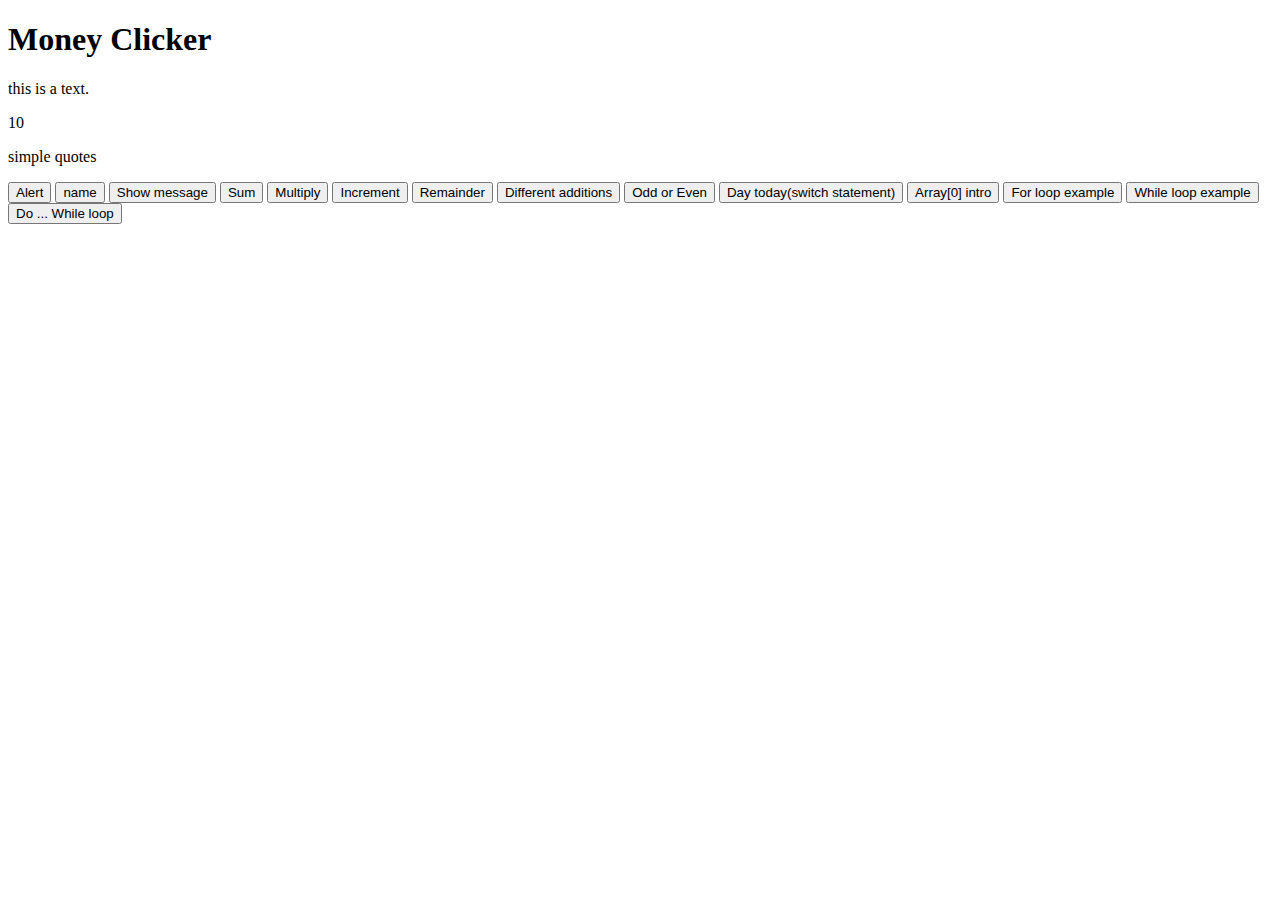
<file: JS basics/index.html>
<!DOCTYPE html>
<html>
	<head>
		<title>Money Clicker</title>
		<link rel = "stylesheet" type = "text/css" href = "css/style.css">
		
	</head>
	<body>
		<h1>Money Clicker</h1>
		<p id = "text"></p>
		<p id = "calculation"></p>
		<p id = "example"></p>
		<button onclick="showAlertBox()">Alert</button>
		<button onclick = "displayName('Rabi')">name</button>
		<button onclick= "showMessage()">Show message</button>
		<button onclick= "sum()">Sum </button>
		<button onclick= "multiply(5,5)">Multiply </button>
		<button onclick= "incrementNumber()">Increment</button>
		<button onclick= "remainderOfDivision()">Remainder</button>
		<button onclick= "dataTypes()">Different additions </button> 
		<button onclick= "oddOrEven()">Odd or Even</button>
		<button onclick= "dayOfWeek()">Day today(switch statement)</button>
		<button onclick= "displayArray()">Array[0] intro</button>
		<button onclick= "forLoop()">For loop example</button>
		<button onclick= "whileLoop()">While loop example</button>
		<button onclick= "doWhileLoop()">Do ... While loop</button>


	</body>
	<script src = "js/main.js"></script>
</html>
</file>
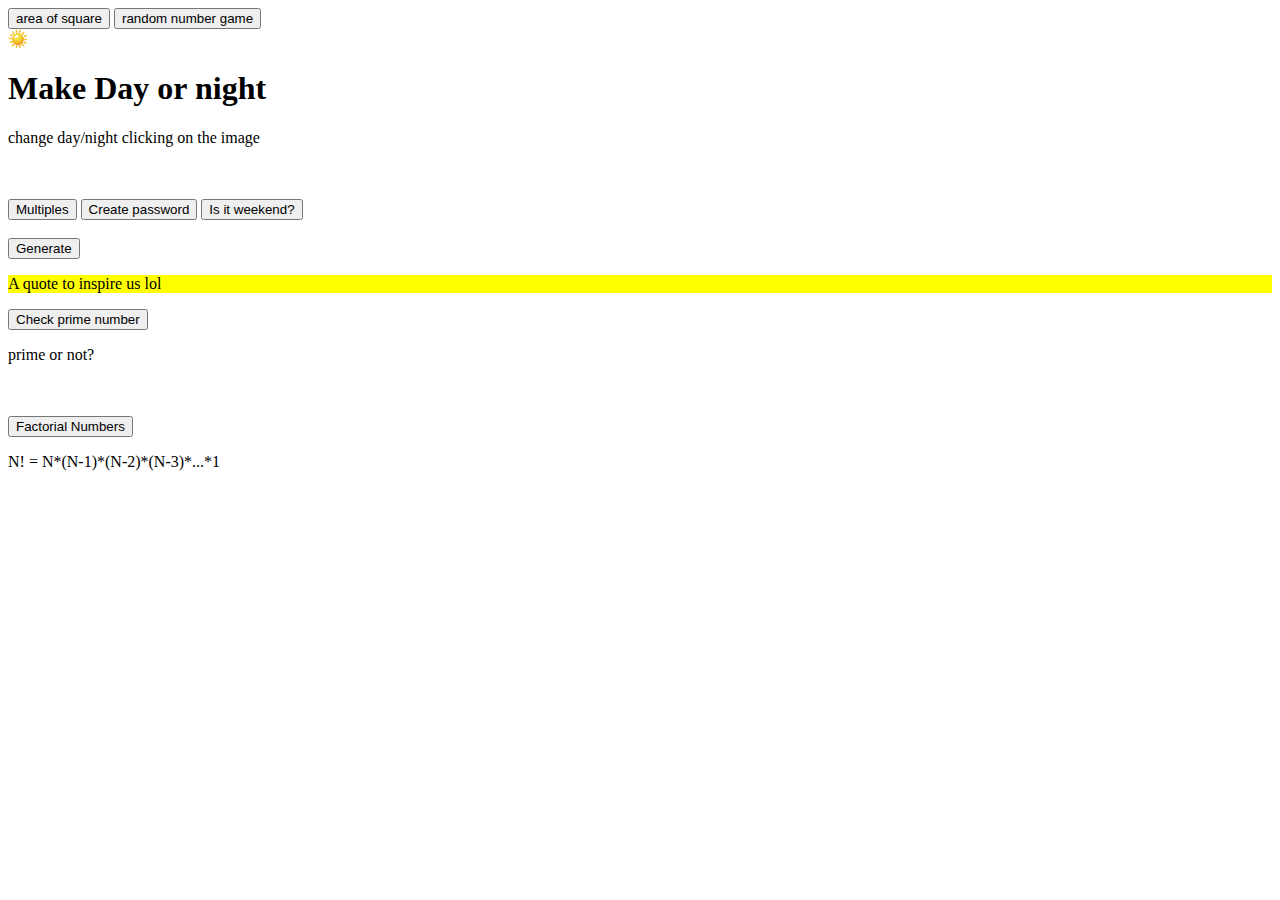
<file: JSpractice/index.html>
</!DOCTYPE html>
<html>
<head>
	<title>Practice</title>
	<link rel="stylesheet" type="text/css" href="css/styles.css">
</head>
<body class = "day">
	<button onclick= "areaOfSquare()">area of square</button> 
	<button onclick= "randomNum()">random number game</button>
<br>
	
	<img id ="myImg" onclick= "dayNight()" src= "images/sun.png" height ="20" width="20">
	<br>
	<h1>Make Day or night</h1>
	<p >change day/night clicking on the image</p>
	<br><br>

	<button onclick = "multiplesOfNums()">Multiples</button>

	<button onclick = "passGen()">Create password</button>

	<button onclick= "weekendCheck()"> Is it weekend?</button>

	<br><br>

	<button onclick= "quoteGen()">Generate</button><br>
	<p id = "displ">A quote to inspire us lol</p>


	<button onclick= "primeNumChk()">Check prime number</button>
	<p id = "prim">prime or not?</p>
	<br><br>

	<button onclick= "factorial()"> Factorial Numbers</button>
	<p id = "factDisp">N! = N*(N-1)*(N-2)*(N-3)*...*1</p>


	<script type="text/javascript" src = "js/main.js"></script>
</body>
</html>
</file>
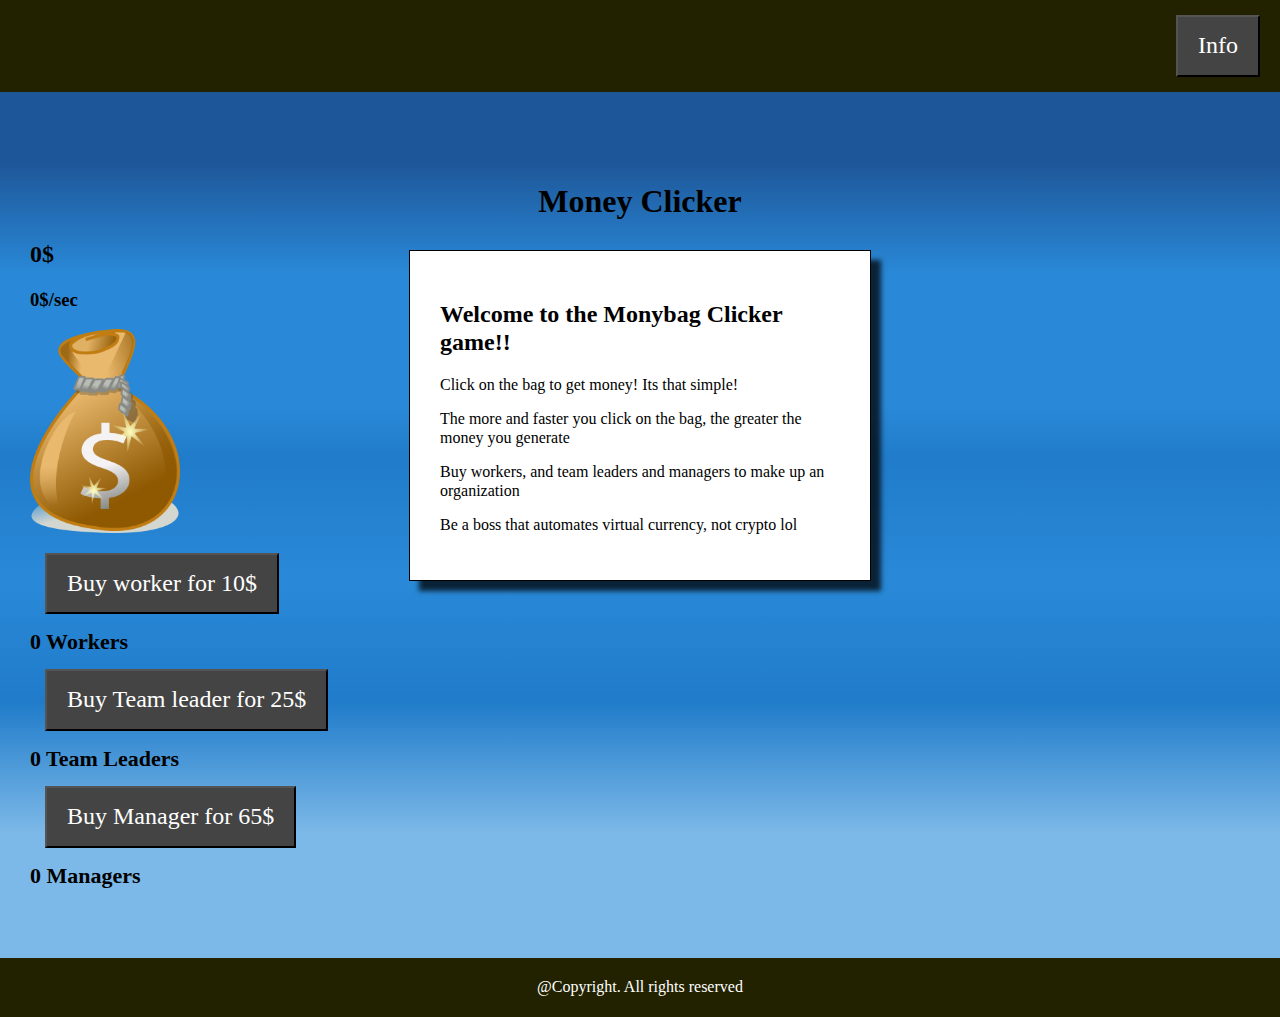
<file: Money Clicker Game/index.html>
<!DOCTYPE html>
<html>
<head>
	<title>Money Clicker game</title>
	<link rel="stylesheet" type="text/css" href="css/normalize.css">
	<link rel="stylesheet" type="text/css" href="css/styles.css">

	<script src="js/main.js"></script>
</head>
<body>
	<div id = "menu">
		<div class="buttons-wrapper">
			<button class="btn btn-item" onclick = "popup()">Info </button>
		</div>
	</div>

	<div id = "game-content">
		<h1>Money Clicker</h1>
		<h2 id = "moneyAmount"></h2>
		<h3 id = "moneyPerSec"></h3>
		<div id = "money" style = "cursor: pointer;" onclick="moneyClicked()">
			<img src = "images/money-bag.png">
		</div>

		<button class = "btn-item" onclick = "getStaff('workers', 'workerCost')">
			Buy worker for <span id = "workerCost"></span>
		</button>
		<div id = "numberOfWorkers"></div>

		<button class = "btn btn-item" onclick="getStaff('teamLeader', 'teamLeaderCost')">
			Buy Team leader for <span id = "teamLeaderCost"></span>
		</button>
		<div id = "numberOfTeamLeader"></div>

		<button class = "btn btn-item" onclick = "getStaff('manager', 'managerCost')">
			Buy Manager for <span id = "managerCost"></span>
		</button>
		<div id = "numberOfManager"></div>

		<div id = "popup-info" class = "visible">
			<h2>Welcome to the Monybag Clicker game!!</h2>
			<p>Click on the bag to get money! Its that simple!</p>
			<p>The more and faster you click on the bag, the greater the money you generate</p>
			<p>Buy workers, and team leaders and managers to make up an organization</p>
			<p>Be a boss that automates virtual currency, not crypto lol</p> 
		</div>
	</div>
	<footer>@Copyright. All rights reserved</footer>
</body>
</html>
</file>
<file: JS basics/css/style.css>
body{
	
}
</file>
<file: JSpractice/css/styles.css>
body.day {
	background-color: white;
}

body.night {
	background-color: black; 
}

.night h1, .night p{
	color:fff;
	font-weight: bold;
}

#displ {
	border-style: : solid;
	border-width:  2px;
	background-color: yellow;
}
</file>
<file: Money Clicker Game/css/styles.css>
body {
	/* Permalink - use to edit and share this gradient: http://colorzilla.com/gradient-editor/#1e5799+3,1e5799+3,1e5799+3,1e5799+3,1e5799+9,1e5799+9,1e5799+11,1e5799+16,2989d8+27,2989d8+27,2989d8+33,2989d8+40,207cca+45,2989d8+57,207cca+69,7db9e8+82,7db9e8+82 */
	background: #1e5799; /* Old browsers */
	background: -moz-linear-gradient(top, #1e5799 3%, #1e5799 3%, #1e5799 3%, #1e5799 3%, #1e5799 9%, #1e5799 9%, #1e5799 11%, #1e5799 16%, #2989d8 27%, #2989d8 27%, #2989d8 33%, #2989d8 40%, #207cca 45%, #2989d8 57%, #207cca 69%, #7db9e8 82%, #7db9e8 82%); /* FF3.6-15 */
	background: -webkit-linear-gradient(top, #1e5799 3%,#1e5799 3%,#1e5799 3%,#1e5799 3%,#1e5799 9%,#1e5799 9%,#1e5799 11%,#1e5799 16%,#2989d8 27%,#2989d8 27%,#2989d8 33%,#2989d8 40%,#207cca 45%,#2989d8 57%,#207cca 69%,#7db9e8 82%,#7db9e8 82%); /* Chrome10-25,Safari5.1-6 */
	background: linear-gradient(to bottom, #1e5799 3%,#1e5799 3%,#1e5799 3%,#1e5799 3%,#1e5799 9%,#1e5799 9%,#1e5799 11%,#1e5799 16%,#2989d8 27%,#2989d8 27%,#2989d8 33%,#2989d8 40%,#207cca 45%,#2989d8 57%,#207cca 69%,#7db9e8 82%,#7db9e8 82%); /* W3C, IE10+, FF16+, Chrome26+, Opera12+, Safari7+ */
	filter: progid:DXImageTransform.Microsoft.gradient( startColorstr='#1e5799', endColorstr='#7db9e8',GradientType=0 ); /* IE6-9 */
}
#menu {
	width : 100%;
	background: #220;
	margin:  0 0 20px;
}

#menu .buttons-wrapper {
	text-align: right;
	padding-right: 20px;

}

.btn-item {
	text-decoration: none;
	color: #fff;
	font-weightbold;
	background-color: #444;
	padding: 15px 20px;
	font-size: 24px;
	cursor: pointer;
	margin: 15px 0 15px 15px;
}


.btn-item:focus, .btn-item:hover {
	background: #000;
}

.btn-item:active {
	background-color: #fff;
	color: #050;
}

footer {
	background: #220;
	padding: 20px 0 20px;
	text-align: center;
	color: white;

}

#game-content {
	margin: 40px 0 40px;
	padding: 30px;

}

#game-content h1 {
	text-align: center;
}

#game-content #money img {
	width: 150px;
	height: auto;
}

#game-content #numberOfWorkers, #numberOfTeamLeader, #numberOfManager {
	font-weight: bold;
	font-size: 22px;
}

 #popup-info{
 	position : absolute;
 	display : none;
 	background: white;
 	top: 250px;
 	border: 1px solid #000;
 	padding: 30px;
 	width: 400px;
 	left: 0;
 	right: 0;
 	margin : 0 auto;
 	-webkit-box-shadow: 10px 10px 5px 0px rgba(0,0,0,0.75);
	-moz-box-shadow: 10px 10px 5px 0px rgba(0,0,0,0.75);
	box-shadow: 10px 10px 5px 0px rgba(0,0,0,0.75);


 }

 #popup-info.visible {
 	display: block;

 }
</file>
